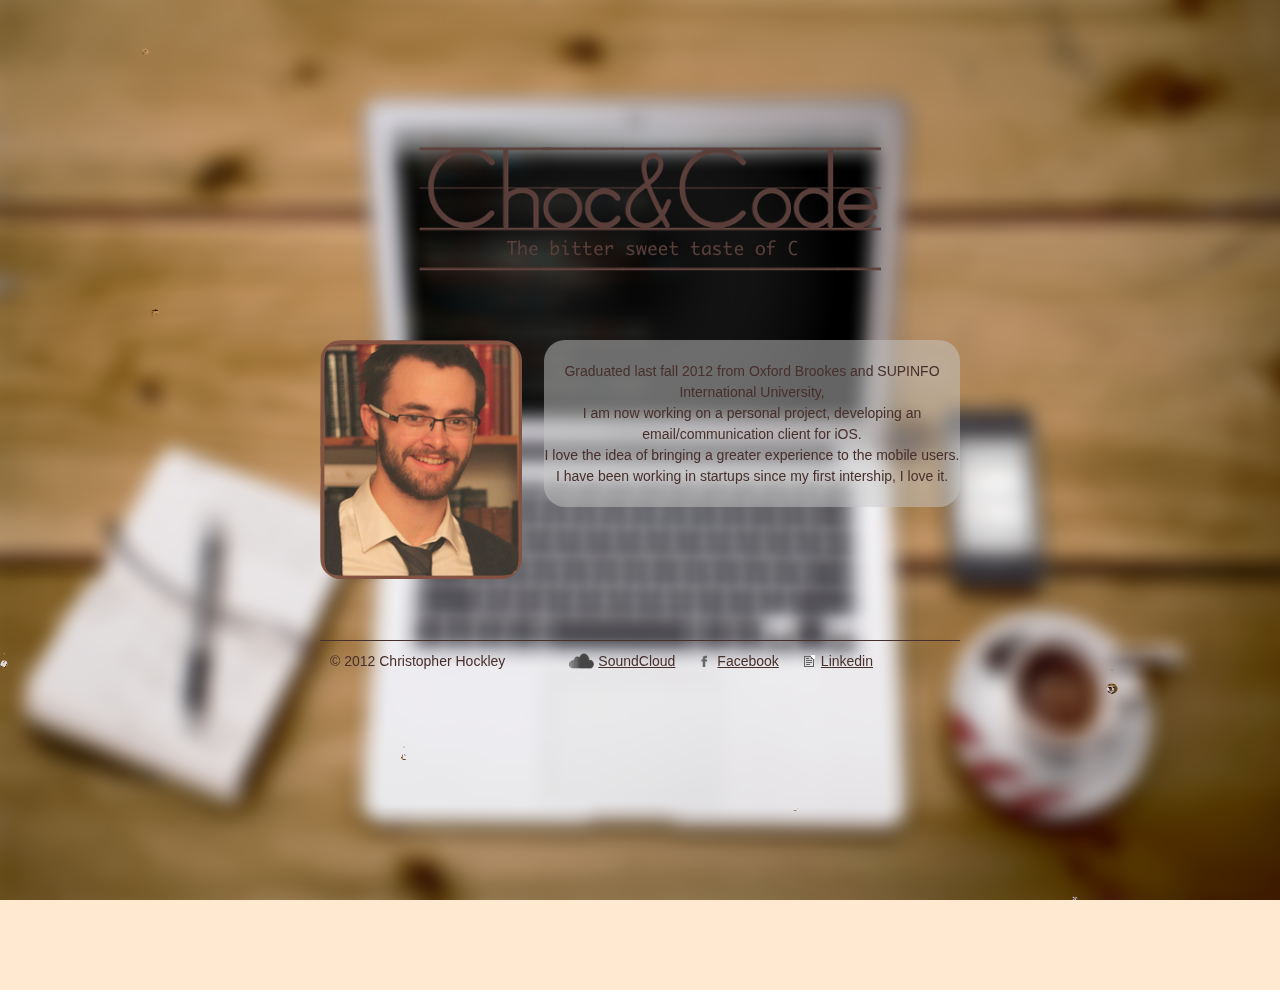
<file: Chris/index.html>
<!DOCTYPE html>
<!--[if lt IE 7 ]><html class="ie ie6" lang="en"> <![endif]-->
<!--[if IE 7 ]><html class="ie ie7" lang="en"> <![endif]-->
<!--[if IE 8 ]><html class="ie ie8" lang="en"> <![endif]-->
<!--[if (gte IE 9)|!(IE)]><!--><html lang="en"> <!--<![endif]-->
<head>

	<!-- Basic Page Needs
	================================================== -->
	<meta charset="utf-8">
	<title>Christopher Hockley</title>
	<meta name="description" content="Portfolio and Blog">
	<meta name="author" content="Christopher Hockley">

	<!-- Mobile Specific Metas
	================================================== -->
	<meta name="viewport" content="width=device-width, initial-scale=1, maximum-scale=1">

	<!-- CSS
	================================================== -->
	<link rel="stylesheet" href="stylesheets/base.css">
-	<link rel="stylesheet" href="stylesheets/skeleton.css">
-	<link rel="stylesheet" href="stylesheets/layout.css">

	<style media="screen" type="text/css">
				img { display: none; }
				body { overflow: hidden; }
				#canvas { position: absolute; top: 0px; left: 0px; }
				#sound { position: absolute; width: 30%; height: 30%; overflow-y: auto; margin-left: 35%; -moz-border-radius: 15px; border-radius: 15px; background-color: #C4C4C4; opacity: 0.3; margin-top: 5%; }
				.video { position: absolute; width: 90%; height: 80%; margin-left: 5%; margin-top: 5%; }
			</style>
			<script>
			  (function(i,s,o,g,r,a,m){i['GoogleAnalyticsObject']=r;i[r]=i[r]||function(){
			  (i[r].q=i[r].q||[]).push(arguments)},i[r].l=1*new Date();a=s.createElement(o),
			  m=s.getElementsByTagName(o)[0];a.async=1;a.src=g;m.parentNode.insertBefore(a,m)
			  })(window,document,'script','//www.google-analytics.com/analytics.js','ga');
			
			  ga('create', 'UA-44638072-1', 'drchrispoper.github.io');
			  ga('send', 'pageview');
			
			</script>
			<script src="./rainyday.js" type="text/javascript"></script>
			<script type="text/javascript">
				function getURLParameter(name) {
					return decodeURIComponent((new RegExp('[?|&]' + name + '=' + '([^&;]+?)(&|#|;|$)').exec(location.search)||[,""])[1].replace(/\+/g, '%20'))||null;
				}
	
	 			function demo() {
					var image = document.getElementById('background');
					image.onload = function() {
						var engine = new RainyDay('canvas','background', window.innerWidth, window.innerHeight, 1, getURLParameter("blur") || 20);
	
						var preset = 1;
						if (preset == 1) {
							engine.gravity = engine.GRAVITY_NON_LINEAR;
							engine.trail = engine.TRAIL_DROPS;
							engine.rain([ engine.preset(3, 3, 0.88), engine.preset(5, 5, 0.9), engine.preset(6, 2, 1) ], 100);
						} else if (preset == 2) {
							engine.gravity = engine.GRAVITY_NON_LINEAR;
	 						engine.trail = engine.TRAIL_DROPS;
	 						engine.VARIABLE_GRAVITY_ANGLE = Math.PI / 8;
							engine.rain([ engine.preset(0, 2, 0.5), engine.preset(4, 4, 1) ], 50);
						} else if (preset == 3) {
							engine.gravity = engine.GRAVITY_NON_LINEAR;
	 						engine.trail = engine.TRAIL_SMUDGE;
							engine.rain([ engine.preset(0, 2, 0.5), engine.preset(4, 4, 1) ], 50);
						}
					};
					image.crossOrigin = "anonymous";
					image.src="./images/display.jpg";
	
					var youtube = "jU88COnFmAw";
					if (youtube) {
						var div = document.getElementById("sound");
						var player = document.createElement('iframe');
						player.frameborder = "0";
			
							player.height = "1";
							player.width = "1";
						
						player.src = "https://w.soundcloud.com/player/?url=http%3A%2F%2Fapi.soundcloud.com%2Ftracks%2F94088154&amp;color=ff6600&amp;auto_play=true&amp;show_artwork=false"
						//player.src = "https://youtube.com/embed/" + youtube + "?autoplay=1&controls=0&showinfo=0&autohide=1&loop=1";
						div.appendChild(player);
					}
	 			}
			</script>
		</head>
		<body onload="demo();">
			<div id="sound" style="z-index: -1;"></div>
			<img id="background" src="" />
			<div id="cholder">
				<canvas id="canvas">
								</canvas>
			</div>
			<div class="container">
			
			
							<header id="header" class="sixteen columns">	
								<!-- Branding (logo) -->
								<div id="branding" class="sixteen columns alpha">
									<h1><a href="index.html" title="Portfolio and Blog of Christopher Hockley">Christopher Hockley Dev</a></h1>
								</div>
							</header>
			
							<div class="four columns" id="info">
			<img class="aboutme" src="images/meA.png" alt="Christopher Hockley">
			</div>
				<div class="twelve columns">
			<p></br>Graduated last fall 2012 from Oxford Brookes and SUPINFO International University,</br>
			I am now working on a personal project, developing an email/communication client for iOS.</br>
			I love the idea of bringing a greater experience to the mobile users.</br>
			I have been working in startups since my first intership, I love it.</p>
			</div>			
			
						<div id="footer" class="sixteen columns">
							<ul class="six columns alpha">
								<li>
									© 2012 Christopher Hockley
								</li> 
							</ul>
			
							<ul id="footer_links" class="ten columns omega">
								<li id="resume"><a href="http://fr.linkedin.com/in/christopherhockley/" target="_blank">Linkedin</a></li>
								<li id="facebook"><a href="http://facebook.com/chrispoper/" target="_blank">Facebook</a></li>
								<li id="twitter"><a href="https://soundcloud.com/chrispoper" target="_blank">SoundCloud</a></li>
							</ul>
						</div>
			
				</div><!-- container -->

		</body>
</html>
</file>
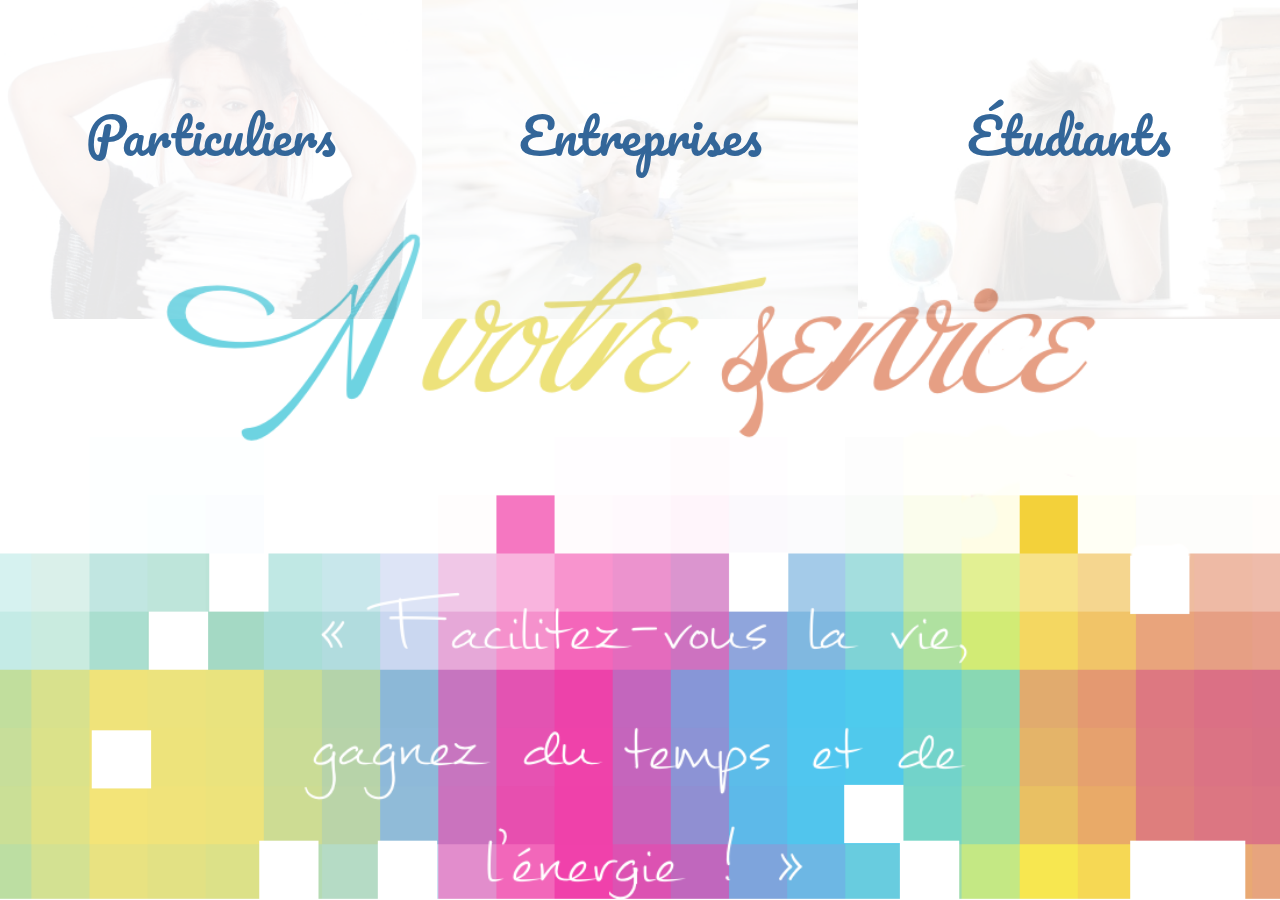
<file: Chris/avs/index.html>
<!DOCTYPE html PUBLIC "-//W3C//DTD XHTML 1.0 Transitional//EN" "http://www.w3.org/TR/xhtml1/DTD/xhtml1-transitional.dtd">
<!-- saved from url=(0027)http://localhost/wordpress/ -->
<html xmlns="http://www.w3.org/1999/xhtml" lang="en-US" class="js"><head profile="http://gmpg.org/xfn/11"><meta http-equiv="Content-Type" content="text/html; charset=UTF-8">

<title>A votre service! | Just another WordPress site</title>

<link rel="stylesheet" type="text/css" href="screen.css" media="screen" />
    <link href="https://fonts.googleapis.com/css?family=Pacifico" rel="stylesheet" type="text/css">

<script type="text/javascript">
   document.documentElement.className = 'js';
</script><style type="text/css"></style>


<link rel="stylesheet" id="et_page_templates-css" href="./page_templates.css" type="text/css" media="screen">
<script type="text/javascript" src="./js/jquery.js"></script>
<script type="text/javascript" src="./js/jquery-migrate.min.js"></script>

<style type="text/css">cufon{text-indent:0!important;}@media screen,projection{cufon{display:inline!important;display:inline-block!important;position:relative!important;vertical-align:middle!important;font-size:1px!important;line-height:1px!important;}cufon cufontext{display:-moz-inline-box!important;display:inline-block!important;width:0!important;height:0!important;overflow:hidden!important;text-indent:-10000in!important;}cufon canvas{position:relative!important;}}@media print{cufon{padding:0!important;}cufon canvas{display:none!important;}}</style></head>

<body class="home blog clearfix et_cufon_deactivated chrome et_includes_sidebar" style="">

   <div id="main-leftarea">
      <div class="topbg"></div>  
      <div class="colmask threecol">
             <div class="colmid">
                <div class="colleft">
                   <div class="col1">
                     <!-- Column 1 start -->
                     <div class="backg">
                     <a href="entreprise.html" target="_blank" style="">Entreprises</a>
                     </div>
                     <!-- Column 1 end -->
                   </div>
                   <div class="col2">
                      <!-- Column 2 start -->
                      <div class="backg">
                      <a href="particulier.html" target="_blank">Particuliers</a>
                      <!-- Column 2 end -->
                      </div>
                   </div>
                   <div class="col3">
                      <!-- Column 3 start -->
                      <div class="backg">
                      <a href="etudiant.html" target="_blank">Étudiants</a>
                      </div>
                      <!-- Column 3 end -->
                   </div>
                </div>
             </div>
          </div>
   </div> <!-- #main-leftarea -->
	<script type="text/javascript">
/* <![CDATA[ */
var et_ptemplates_strings = {"captcha":"Captcha","fill":"Fill","field":"field","invalid":"Invalid email"};
/* ]]> */
</script>
<script type="text/javascript" src="./js/et-ptemplates-frontend.js"></script>

</body></html>
</file>
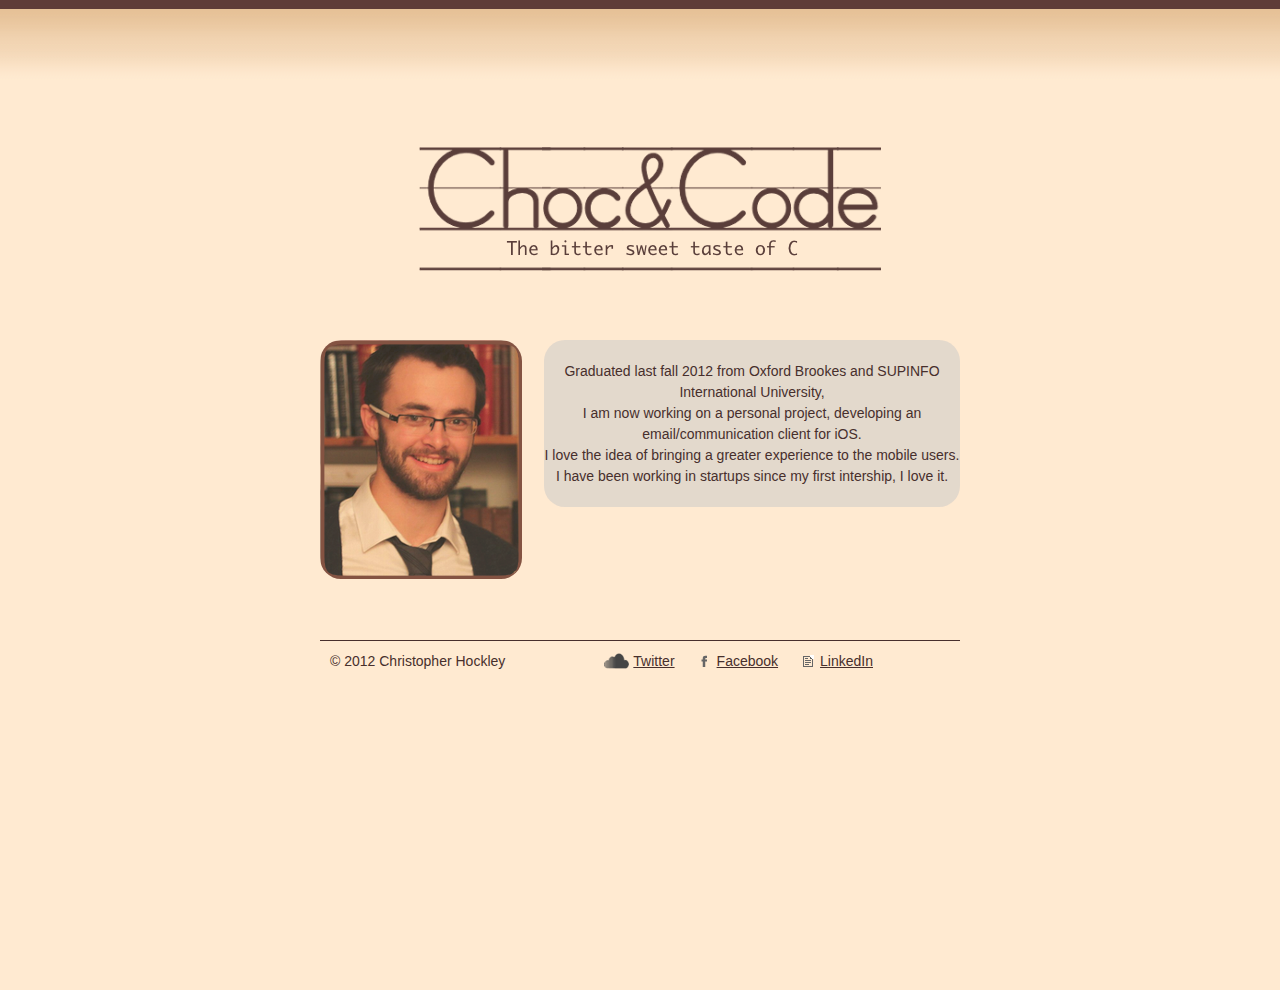
<file: about.html>
<!DOCTYPE html>
<!--[if lt IE 7 ]><html class="ie ie6" lang="en"> <![endif]-->
<!--[if IE 7 ]><html class="ie ie7" lang="en"> <![endif]-->
<!--[if IE 8 ]><html class="ie ie8" lang="en"> <![endif]-->
<!--[if (gte IE 9)|!(IE)]><!--><html lang="en"> <!--<![endif]-->
<head>

	<!-- Basic Page Needs
	================================================== -->
	<meta charset="utf-8">
	<title>Christopher Hockley</title>
	<meta name="description" content="Portfolio and Blog">
	<meta name="author" content="Christopher Hockley">

	<!-- Mobile Specific Metas
	================================================== -->
	<meta name="viewport" content="width=device-width, initial-scale=1, maximum-scale=1">

	<!-- CSS
	================================================== -->
	<link rel="stylesheet" href="stylesheets/base.css">
	<link rel="stylesheet" href="stylesheets/skeleton.css">
	<link rel="stylesheet" href="stylesheets/layout.css">

	<!--[if lt IE 9]>
		<script src="http://html5shim.googlecode.com/svn/trunk/html5.js"></script>
		<![endif]-->

	<!-- Favicons
	================================================== -->
	<link rel="shortcut icon" href="images/favicon.ico">
	<link rel="apple-touch-icon" href="images/apple-touch-icon.png">
	<link rel="apple-touch-icon" sizes="72x72" href="images/apple-touch-icon-72x72.png">
	<link rel="apple-touch-icon" sizes="114x114" href="images/apple-touch-icon-114x114.png">

</head>
<body>



	<!-- Primary Page Layout
	================================================== -->

	<div class="container">

		
				<header id="header" class="sixteen columns">	
					<!-- Branding (logo) -->
					<div id="branding" class="sixteen columns alpha">
						<h1><a href="index.html" title="Portfolio and Blog of Christopher Hockley">Christopher Hockley Dev</a></h1>
					</div>
				</header>

				<div class="four columns" id="info">
<img class="aboutme" src="images/meA.png" alt="Christopher Hockley">
</div>
	<div class="twelve columns">
<p></br>Graduated last fall 2012 from Oxford Brookes and SUPINFO International University,</br>
I am now working on a personal project, developing an email/communication client for iOS.</br>
I love the idea of bringing a greater experience to the mobile users.</br>
I have been working in startups since my first intership, I love it.</p>
</div>			

			<div id="footer" class="sixteen columns">
				<ul class="six columns alpha">
					<li>
						© 2012 Christopher Hockley
					</li> 
				</ul>
			
				<ul id="footer_links" class="ten columns omega">
					<li id="resume"><a href="http://fr.linkedin.com/in/christopherhockley/" target="_blank">LinkedIn</a></li>
					<li id="facebook"><a href="http://facebook.com/chrispoper/" target="_blank">Facebook</a></li>
					<li id="twitter"><a href="http://twitter.com/chrispoper/" target="_blank">Twitter</a></li>
				</ul>
			</div>

	</div><!-- container -->







<!-- End Document
	================================================== -->
</body>
</html>
</file>
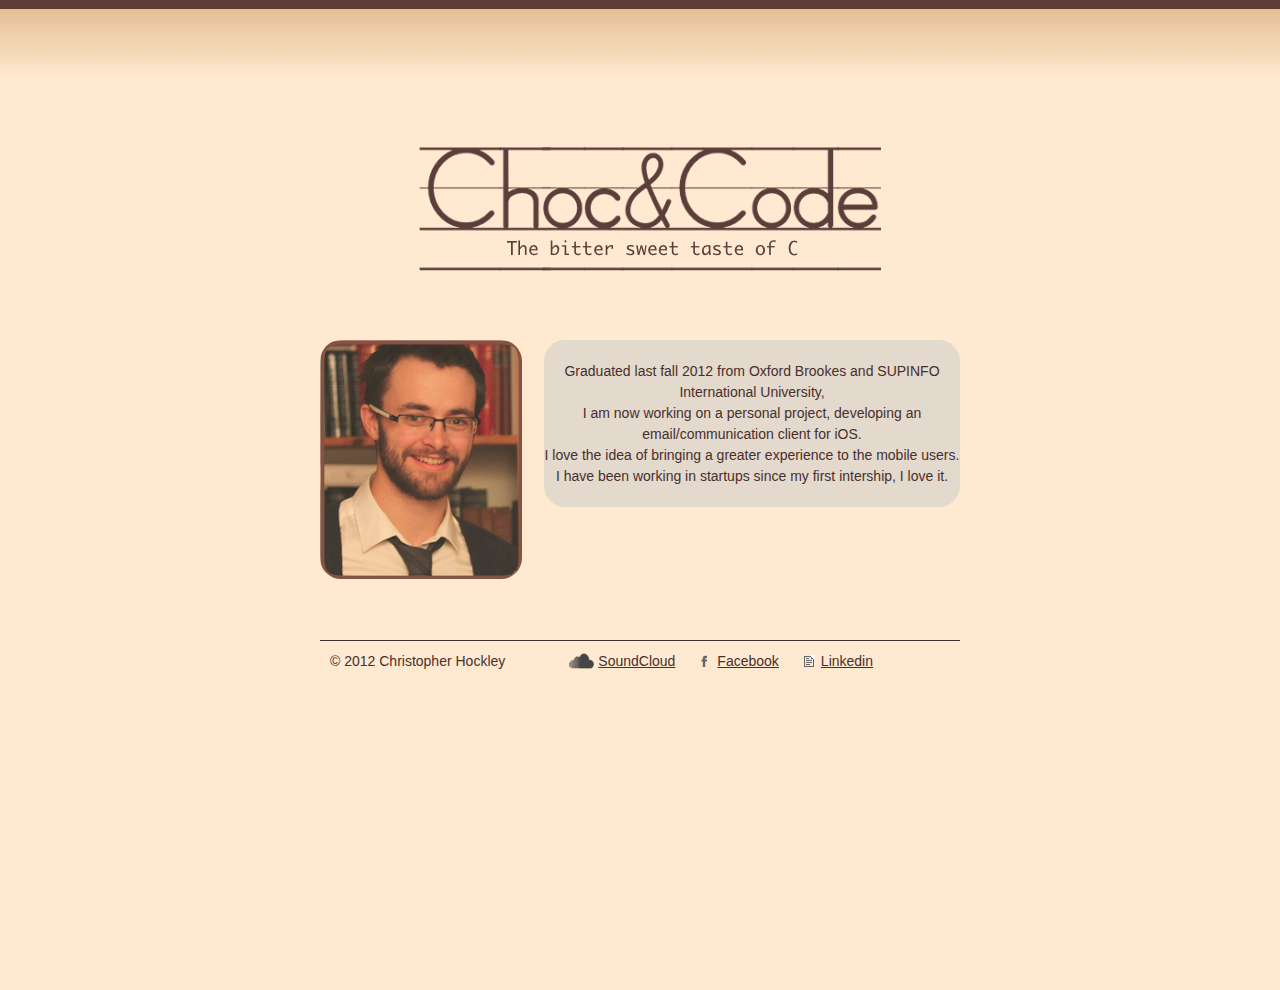
<file: Chris/about.html>
<!DOCTYPE html>
<!--[if lt IE 7 ]><html class="ie ie6" lang="en"> <![endif]-->
<!--[if IE 7 ]><html class="ie ie7" lang="en"> <![endif]-->
<!--[if IE 8 ]><html class="ie ie8" lang="en"> <![endif]-->
<!--[if (gte IE 9)|!(IE)]><!--><html lang="en"> <!--<![endif]-->
<head>

	<!-- Basic Page Needs
	================================================== -->
	<meta charset="utf-8">
	<title>Christopher Hockley</title>
	<meta name="description" content="Portfolio and Blog">
	<meta name="author" content="Christopher Hockley">

	<!-- Mobile Specific Metas
	================================================== -->
	<meta name="viewport" content="width=device-width, initial-scale=1, maximum-scale=1">

	<!-- CSS
	================================================== -->
	<link rel="stylesheet" href="stylesheets/base.css">
	<link rel="stylesheet" href="stylesheets/skeleton.css">
	<link rel="stylesheet" href="stylesheets/layout.css">

	<!--[if lt IE 9]>
		<script src="http://html5shim.googlecode.com/svn/trunk/html5.js"></script>
		<![endif]-->

	<!-- Favicons
	================================================== -->
	<link rel="shortcut icon" href="images/favicon.ico">
	<link rel="apple-touch-icon" href="images/apple-touch-icon.png">
	<link rel="apple-touch-icon" sizes="72x72" href="images/apple-touch-icon-72x72.png">
	<link rel="apple-touch-icon" sizes="114x114" href="images/apple-touch-icon-114x114.png">

</head>
<body>



	<!-- Primary Page Layout
	================================================== -->

	<div class="container">

		
				<header id="header" class="sixteen columns">	
					<!-- Branding (logo) -->
					<div id="branding" class="sixteen columns alpha">
						<h1><a href="index.html" title="Portfolio and Blog of Christopher Hockley">Christopher Hockley Dev</a></h1>
					</div>
				</header>

				<div class="four columns" id="info">
<img class="aboutme" src="images/meA.png" alt="Christopher Hockley">
</div>
	<div class="twelve columns">
<p></br>Graduated last fall 2012 from Oxford Brookes and SUPINFO International University,</br>
I am now working on a personal project, developing an email/communication client for iOS.</br>
I love the idea of bringing a greater experience to the mobile users.</br>
I have been working in startups since my first intership, I love it.</p>
</div>			

			<div id="footer" class="sixteen columns">
				<ul class="six columns alpha">
					<li>
						© 2012 Christopher Hockley
					</li> 
				</ul>
			
				<ul id="footer_links" class="ten columns omega">
					<li id="resume"><a href="http://fr.linkedin.com/in/christopherhockley/" target="_blank">Linkedin</a></li>
					<li id="facebook"><a href="http://facebook.com/chrispoper/" target="_blank">Facebook</a></li>
					<li id="twitter"><a href="https://soundcloud.com/chrispoper" target="_blank">SoundCloud</a></li>
				</ul>
			</div>

	</div><!-- container -->







<!-- End Document
	================================================== -->
</body>
</html>
</file>
<file: Chris/stylesheets/base.css>
/*
* Skeleton V1.2
* Copyright 2011, Dave Gamache
* www.getskeleton.com
* Free to use under the MIT license.
* http://www.opensource.org/licenses/mit-license.php
* 6/20/2012
*/


/* Table of Content
==================================================
	#Reset & Basics
	#Basic Styles
	#Site Styles
	#Typography
	#Links
	#Lists
	#Images
	#Buttons
	#Forms
	#Misc */
html{
	height: 100%;
}

/* #Reset & Basics (Inspired by E. Meyers)
================================================== */
	html, body, div, span, applet, object, iframe, h1, h2, h3, h4, h5, h6, p, blockquote, pre, a, abbr, acronym, address, big, cite, code, del, dfn, em, img, ins, kbd, q, s, samp, small, strike, strong, sub, sup, tt, var, b, u, i, center, dl, dt, dd, ol, ul, li, fieldset, form, label, legend, table, caption, tbody, tfoot, thead, tr, th, td, article, aside, canvas, details, embed, figure, figcaption, footer, header, hgroup, menu, nav, output, ruby, section, summary, time, mark, audio, video {
		margin: 0;
		padding: 0px;
		border: 0;
		font-size: 100%;
		font: inherit;
		vertical-align: baseline; }
	article, aside, details, figcaption, figure, footer, header, hgroup, menu, nav, section {
		display: block; }
	body {
		line-height: 1; }
	ol, ul {
		list-style: none; }
	blockquote, q {
		quotes: none; }
	blockquote:before, blockquote:after,
	q:before, q:after {
		content: '';
		content: none; }
	table {
		border-collapse: collapse;
		border-spacing: 0; }


/* #Basic Styles
================================================== */
	body {
		height: 100%;
		background:url(../images/bg_tile.png)  #FFEAD1 repeat-x top ;
		
		font: 14px/21px "HelveticaNeue", "Helvetica Neue", Helvetica, Arial, sans-serif;
		color: #444;
		-webkit-font-smoothing: antialiased; /* Fix for webkit rendering */
		-webkit-text-size-adjust: 100%;
 }
 	header{
 		padding-bottom: 30px;
 }


/* #Typography
================================================== */
	h1, h2, h3, h4, h5, h6 {
		color: #181818;
		font-family: "Georgia", "Times New Roman", serif;
		font-weight: normal; }
	h1 a, h2 a, h3 a, h4 a, h5 a, h6 a { font-weight: inherit; }
	h1 { font-size: 46px; line-height: 50px; margin-bottom: 14px; }
	h2 { font-size: 35px; line-height: 40px; margin-bottom: 10px; }
	h3 { font-size: 28px; line-height: 34px; margin-bottom: 8px; text-align: center;}
	h4 { font-size: 21px; line-height: 30px; margin-bottom: 4px; }
	h5 { font-size: 17px; line-height: 24px; }
	h6 { font-size: 14px; line-height: 21px; }
	.subheader { color: #777; }

	p { margin: 0 0 20px 0; color: #472f2c;}
	p img { margin: 0; }
	p.lead { font-size: 21px; line-height: 27px; color: #777;  }

	em { font-style: italic; }
	strong { font-weight: bold; color: #333; }
	small { font-size: 80%; }

/*	Blockquotes  */
	blockquote, blockquote p { font-size: 17px; line-height: 24px; color: #777; font-style: italic; }
	blockquote { margin: 0 0 20px; padding: 9px 20px 0 19px; border-left: 1px solid #ddd; }
	blockquote cite { display: block; font-size: 12px; color: #555; }
	blockquote cite:before { content: "\2014 \0020"; }
	blockquote cite a, blockquote cite a:visited, blockquote cite a:visited { color: #555; }

	hr { border: solid #ddd; border-width: 1px 0 0; clear: both; margin: 10px 0 30px; height: 0; }


/* #Links
================================================== */
	a, a:visited { color: #333; text-decoration: underline; outline: 0; text-align:center;}
	a:hover, a:focus { color: #000; }
	p a, p a:visited { line-height: inherit; }


/* #Lists
================================================== */
	ul, ol { margin-bottom: 20px; }
	ul { list-style: none outside; }
	ol { list-style: decimal; }
	ol, ul.square, ul.circle, ul.disc { margin-left: 30px; }
	ul.square { list-style: square outside; }
	ul.circle { list-style: circle outside; }
	ul.disc { list-style: disc outside; }
	ul ul, ul ol,
	ol ol, ol ul { margin: 4px 0 5px 30px; font-size: 90%;  }
	ul ul li, ul ol li,
	ol ol li, ol ul li { margin-bottom: 6px; }
	li { line-height: 18px; margin-bottom: 12px; }
	ul.large li { line-height: 21px; }
	li p { line-height: 21px; }

/* #Images
================================================== */

	img.scale-with-grid {
		max-width: 100%;
		height: auto; }


/* #Buttons
================================================== */

	.button,
	button,
	input[type="submit"],
	input[type="reset"],
	input[type="button"] {
		background: #eee; /* Old browsers */
		background: #eee -moz-linear-gradient(top, rgba(255,255,255,.2) 0%, rgba(0,0,0,.2) 100%); /* FF3.6+ */
		background: #eee -webkit-gradient(linear, left top, left bottom, color-stop(0%,rgba(255,255,255,.2)), color-stop(100%,rgba(0,0,0,.2))); /* Chrome,Safari4+ */
		background: #eee -webkit-linear-gradient(top, rgba(255,255,255,.2) 0%,rgba(0,0,0,.2) 100%); /* Chrome10+,Safari5.1+ */
		background: #eee -o-linear-gradient(top, rgba(255,255,255,.2) 0%,rgba(0,0,0,.2) 100%); /* Opera11.10+ */
		background: #eee -ms-linear-gradient(top, rgba(255,255,255,.2) 0%,rgba(0,0,0,.2) 100%); /* IE10+ */
		background: #eee linear-gradient(top, rgba(255,255,255,.2) 0%,rgba(0,0,0,.2) 100%); /* W3C */
	  border: 1px solid #aaa;
	  border-top: 1px solid #ccc;
	  border-left: 1px solid #ccc;
	  -moz-border-radius: 3px;
	  -webkit-border-radius: 3px;
	  border-radius: 3px;
	  color: #444;
	  display: inline-block;
	  font-size: 11px;
	  font-weight: bold;
	  text-decoration: none;
	  text-shadow: 0 1px rgba(255, 255, 255, .75);
	  cursor: pointer;
	  margin-bottom: 20px;
	  line-height: normal;
	  padding: 8px 10px;
	  font-family: "HelveticaNeue", "Helvetica Neue", Helvetica, Arial, sans-serif; }

	.button:hover,
	button:hover,
	input[type="submit"]:hover,
	input[type="reset"]:hover,
	input[type="button"]:hover {
		color: #222;
		background: #ddd; /* Old browsers */
		background: #ddd -moz-linear-gradient(top, rgba(255,255,255,.3) 0%, rgba(0,0,0,.3) 100%); /* FF3.6+ */
		background: #ddd -webkit-gradient(linear, left top, left bottom, color-stop(0%,rgba(255,255,255,.3)), color-stop(100%,rgba(0,0,0,.3))); /* Chrome,Safari4+ */
		background: #ddd -webkit-linear-gradient(top, rgba(255,255,255,.3) 0%,rgba(0,0,0,.3) 100%); /* Chrome10+,Safari5.1+ */
		background: #ddd -o-linear-gradient(top, rgba(255,255,255,.3) 0%,rgba(0,0,0,.3) 100%); /* Opera11.10+ */
		background: #ddd -ms-linear-gradient(top, rgba(255,255,255,.3) 0%,rgba(0,0,0,.3) 100%); /* IE10+ */
		background: #ddd linear-gradient(top, rgba(255,255,255,.3) 0%,rgba(0,0,0,.3) 100%); /* W3C */
	  border: 1px solid #888;
	  border-top: 1px solid #aaa;
	  border-left: 1px solid #aaa; }

	.button:active,
	button:active,
	input[type="submit"]:active,
	input[type="reset"]:active,
	input[type="button"]:active {
		border: 1px solid #666;
		background: #ccc; /* Old browsers */
		background: #ccc -moz-linear-gradient(top, rgba(255,255,255,.35) 0%, rgba(10,10,10,.4) 100%); /* FF3.6+ */
		background: #ccc -webkit-gradient(linear, left top, left bottom, color-stop(0%,rgba(255,255,255,.35)), color-stop(100%,rgba(10,10,10,.4))); /* Chrome,Safari4+ */
		background: #ccc -webkit-linear-gradient(top, rgba(255,255,255,.35) 0%,rgba(10,10,10,.4) 100%); /* Chrome10+,Safari5.1+ */
		background: #ccc -o-linear-gradient(top, rgba(255,255,255,.35) 0%,rgba(10,10,10,.4) 100%); /* Opera11.10+ */
		background: #ccc -ms-linear-gradient(top, rgba(255,255,255,.35) 0%,rgba(10,10,10,.4) 100%); /* IE10+ */
		background: #ccc linear-gradient(top, rgba(255,255,255,.35) 0%,rgba(10,10,10,.4) 100%); /* W3C */ }

	.button.full-width,
	button.full-width,
	input[type="submit"].full-width,
	input[type="reset"].full-width,
	input[type="button"].full-width {
		width: 100%;
		padding-left: 0 !important;
		padding-right: 0 !important;
		text-align: center; }

	/* Fix for odd Mozilla border & padding issues */
	button::-moz-focus-inner,
	input::-moz-focus-inner {
    border: 0;
    padding: 0;
	}


/* #Forms
================================================== */

	form {
		margin-bottom: 20px; }
	fieldset {
		margin-bottom: 20px; }
	input[type="text"],
	input[type="password"],
	input[type="email"],
	textarea,
	select {
		border: 1px solid #ccc;
		padding: 6px 4px;
		outline: none;
		-moz-border-radius: 2px;
		-webkit-border-radius: 2px;
		border-radius: 2px;
		font: 13px "HelveticaNeue", "Helvetica Neue", Helvetica, Arial, sans-serif;
		color: #777;
		margin: 0;
		width: 210px;
		max-width: 100%;
		display: block;
		margin-bottom: 20px;
		background: #fff; }
	select {
		padding: 0; }
	input[type="text"]:focus,
	input[type="password"]:focus,
	input[type="email"]:focus,
	textarea:focus {
		border: 1px solid #aaa;
 		color: #444;
 		-moz-box-shadow: 0 0 3px rgba(0,0,0,.2);
		-webkit-box-shadow: 0 0 3px rgba(0,0,0,.2);
		box-shadow:  0 0 3px rgba(0,0,0,.2); }
	textarea {
		min-height: 60px; }
	label,
	legend {
		display: block;
		font-weight: bold;
		font-size: 13px;  }
	select {
		width: 220px; }
	input[type="checkbox"] {
		display: inline; }
	label span,
	legend span {
		font-weight: normal;
		font-size: 13px;
		color: #444; }

/* #Misc
================================================== */
	.remove-bottom { margin-bottom: 0 !important; }
	.half-bottom { margin-bottom: 10px !important; }
	.add-bottom { margin-bottom: 20px !important; }

/* #Header
================================================== */
body > header {
	position:				relative;
	padding:				1.5em 0 3em 0 !important; /* Assures .container doesn't reset this padding */
}
#branding h1 {
	display:				block;
	background: 			url(../images/chock_logoBig.png) no-repeat center 0;
	width:					100%;
	height: 				200px;
	text-indent: 			-9999px;
	margin:					20px 0 0 0;
	padding:				0;
}

#branding a{
	display:				block;
	width:					100%;
	height:					100%;
	outline:				none;
}

#branding p {
	text-align:				center; 
	font-family:			Palatino, Georgia, serif;
	letter-spacing: 		-.02em;
}
	#branding p a {color:#414141;}

nav{
	margin-bottom: 20px;
}
nav#primary ul {
	display:				block;
	list-style-type: 		none;
	margin:					0 auto;
	text-align: 			center;
	width:					100%;
	padding:				0;
	-webkit-transition: 	all .25s ease-in;
	-moz-transition:		all .25s ease-in;
	-o-transition:			all .25s ease-in;
	transition: 			all .25s ease-in;

}

nav#primary li {
	border-bottom: 			1px solid #472f2c;
	float:					left;
	display:				block;
	margin:					0 39px 0 39px;
	text-align: 			center;
	width:					25%;
	padding:				0;
}
	nav#primary li:hover,
	nav#primary li.current_page_item {
		border-bottom:			1px solid #414141;
		box-shadow: 		0px -2px 2px -2px #eee;
			-webkit-box-shadow: 	0px -2px 2px -2px #eee;
			-moz-box-shadow: 		0px -2px 2px -2px #eee;
			-o-box-shadow: 			0px -2px 2px -2px #eee;
	}

nav#primary a {
	display:				block;
	height:					100%;
	padding:				1em 0;
	text-decoration: 		none; 
	color:					#472f2c;
	text-transform: 		uppercase;
	letter-spacing: 		1px;
	font-size:				.857em;
	font-family:			"HelveticaNeue", "Helvetica Neue", Helvetica, Arial, sans-serif;

}
	nav#primary a:hover,
	nav#primary .current_page_item a {
		color:#c02702;
	}
	
nav#primary a, nav#primary li {	
	-webkit-transition: 	all .25s ease-in-out; 
	-moz-transition: 		all .25s ease-in-out;
	-o-transition: 			all .25s ease-in-out;
	transition: 			all .25s ease-in-out;
}


nav#secondary ul {
	display: 				block; 
	border-bottom: 			1px solid #414141; 
	border-top: 			1px solid #414141;
	width:					100%;
	height:					100%;
	margin-bottom:			0;
	/* keeps secondary nav on one line */
	overflow: 				hidden;
	white-space: 			nowrap;
	text-overflow:			ellipsis;
}
nav#secondary li {
	background: url("images/nav_secondary_seperator.png") no-repeat scroll right 0 transparent;
	display: inline;
	font-size: 0.857em;
	height: 100%;
	margin: 0 10px 0 0;
	padding: 3px 20px 5px 0;
	vertical-align: text-bottom;
}
nav#secondary li span {
	color:					#414141;
}
nav#secondary a {
	color:					#999; 
}


.thumbnail {
   position: relative;
   }

.thumbnail img {
   vertical-align: bottom;
}

.thumbnail .details {
   text-align: center;
   background-color: #FFEDD9;
   color: #414141;
   opacity: 0;
   position: absolute;
   top: 0;
   left: 0;
   -webkit-transition: 0.25s ease-in;
   -moz-transition: 0.25s ease-in;
   -o-transition: 0.25s ease-in;
   transition: 0.25s ease-in;
   min-height: 40%;
   width: 100%;
}

.no-opacity .thumbnail .details {
   text-align: center;
   background: none;
   min-height: 40%;
   width: 100%;
   top: -9999px;
}

.thumbnail:hover .details {
   margin-top: 0;
   opacity: .5;
}
#a:hover + #b:before {
	position: absolute;
    content: '';
	background: url(../images/cocoaC.png) no-repeat 0 center;
	width: 100%;
	height: 100%;
}

.thumbnail .details h3, .h3 { 
   font-family: atrament-web-1, atrament-web-2, "HelveticaNeue", "Helvetica Neue", Helvetica, Arial, sans-serif;
   font-weight: 300; 
   color: #414141; 
   font-size: 28px; 
   line-height: 30px;
   letter-spacing: 1px; 
   margin: 0 auto;
   text-transform: uppercase; 
   text-align: center; 
   padding: 27px 0 5px; 
   border: none; 
}


.thumbnail .details p { 
   font-size: 18px; 
   text-align: center;
}

iframe{
	padding-top: 10px;
}

/* ===========================================
			Footer
==============================================*/

#footer {
	height: 4em;
	margin-top: 40px;
	border-top:1px solid #472f2c;
	color:#472f2c;
}
#footer ul {padding-top:.75em;}
/* a little work around to not offset the text on hover */
#footer a {padding:1px; color:#472f2c;}
#footer a:hover { color:#fff;}
/* end our workaround */
#facebook,  #resume {
	float:right;
	padding-left: 20px;
	margin-left:20px;
	
}
#twitter{
	float:right;
	padding-left: 28px;
	margin-left:28px;
}
#facebook {background: url(../images/footer_facebook.png) no-repeat 0 center;}
#twitter {background: url(../images/footer_twitter.png) no-repeat 0 center;}
#resume {background: url(../images/footer_resume.png) no-repeat 0 center;}


.aboutme{
display: block;
    border-radius: 21px;
}

#info{
	height: 260px;
}
</file>
<file: Chris/stylesheets/skeleton.css>
/*
* Skeleton V1.2
* Copyright 2011, Dave Gamache
* www.getskeleton.com
* Free to use under the MIT license.
* http://www.opensource.org/licenses/mit-license.php
* 6/20/2012
*/


/* Table of Contents
==================================================
    #Base 960 Grid
    #Tablet (Portrait)
    #Mobile (Portrait)
    #Mobile (Landscape)
    #Clearing */



/* #Base 960 Grid
================================================== */

    .container                                  { position: absolute;top:10%;left:25%; width: 50%; margin: 0 auto; padding: 0px; height: 100%; min-height: 100%; margin: 0 auto -4em;}
    .container .column,
    .container .columns                         { float: left; display: inline; margin-left: 0px; margin-right: 0px; }
    .row                                        { margin-bottom: 20px; }



    /* Nested Column Classes */
    .column.alpha, .columns.alpha               { margin-left: 10px; }
    .column.omega, .columns.omega               { margin-right: 0; }

    /* Base Grid */
    .container .one.column,
    .container .one.columns                     { width: 40px;  }
    .container .two.columns                     { width: 100px; }
    .container .three.columns                   { width: 160px; }
    .container .four.columns                    { width: 25%; }
    .container .five.columns                    { width: 280px; }
    .container .six.columns                     { width: 30%; }
    .container .seven.columns                   { width: 400px; }
    .container .eight.columns                   { width: 460px; }
    .container .nine.columns                    { width: 520px; }
    .container .ten.columns                     { width: 55%; }
    .container .eleven.columns                  { width: 640px; }
    .container .twelve.columns                  { width: 65%;border-radius: 21px;background-color: rgba(200,200,200,0.5);text-align:center; float:right;}
    .container .thirteen.columns                { width: 760px; }
    .container .fourteen.columns                { width: 820px; }
    .container .fifteen.columns                 { width: 880px; }
    .container .sixteen.columns                 { width: 100%; }

    .container .one-third.column                { width: 300px; }
    .container .two-thirds.column               { width: 620px; }

    /* Offsets */
    .container .offset-by-one                   { padding-left: 60px;  }
    .container .offset-by-two                   { padding-left: 120px; }
    .container .offset-by-three                 { padding-left: 180px; }
    .container .offset-by-four                  { padding-left: 240px; }
    .container .offset-by-five                  { padding-left: 300px; }
    .container .offset-by-six                   { padding-left: 360px; }
    .container .offset-by-seven                 { padding-left: 420px; }
    .container .offset-by-eight                 { padding-left: 480px; }
    .container .offset-by-nine                  { padding-left: 540px; }
    .container .offset-by-ten                   { padding-left: 600px; }
    .container .offset-by-eleven                { padding-left: 660px; }
    .container .offset-by-twelve                { padding-left: 720px; }
    .container .offset-by-thirteen              { padding-left: 780px; }
    .container .offset-by-fourteen              { padding-left: 840px; }
    .container .offset-by-fifteen               { padding-left: 900px; }



/* #Tablet (Portrait)
================================================== */

    /* Note: Design for a width of 768px */

    @media only screen and (min-width: 768px) and (max-width: 959px) {
        .container                                  { width: 768px; }
        .container .column,
        .container .columns                         { margin-left: 10px; margin-right: 10px;  }
        .column.alpha, .columns.alpha               { margin-left: 0; margin-right: 10px; }
        .column.omega, .columns.omega               { margin-right: 0; margin-left: 10px; }
        .alpha.omega                                { margin-left: 0; margin-right: 0; }

        .container .one.column,
        .container .one.columns                     { width: 28px; }
        .container .two.columns                     { width: 76px; }
        .container .three.columns                   { width: 124px; }
        .container .four.columns                    { width: 172px; }
        .container .five.columns                    { width: 220px; }
        .container .six.columns                     { width: 268px; }
        .container .seven.columns                   { width: 316px; }
        .container .eight.columns                   { width: 364px; }
        .container .nine.columns                    { width: 412px; }
        .container .ten.columns                     { width: 460px; }
        .container .eleven.columns                  { width: 508px; }
        .container .twelve.columns                  { width: 556px; }
        .container .thirteen.columns                { width: 604px; }
        .container .fourteen.columns                { width: 652px; }
        .container .fifteen.columns                 { width: 700px; }
        .container .sixteen.columns                 { width: 748px; }

        .container .one-third.column                { width: 236px; }
        .container .two-thirds.column               { width: 492px; }

        /* Offsets */
        .container .offset-by-one                   { padding-left: 48px; }
        .container .offset-by-two                   { padding-left: 96px; }
        .container .offset-by-three                 { padding-left: 144px; }
        .container .offset-by-four                  { padding-left: 192px; }
        .container .offset-by-five                  { padding-left: 240px; }
        .container .offset-by-six                   { padding-left: 288px; }
        .container .offset-by-seven                 { padding-left: 336px; }
        .container .offset-by-eight                 { padding-left: 384px; }
        .container .offset-by-nine                  { padding-left: 432px; }
        .container .offset-by-ten                   { padding-left: 480px; }
        .container .offset-by-eleven                { padding-left: 528px; }
        .container .offset-by-twelve                { padding-left: 576px; }
        .container .offset-by-thirteen              { padding-left: 624px; }
        .container .offset-by-fourteen              { padding-left: 672px; }
        .container .offset-by-fifteen               { padding-left: 720px; }
    }


/*  #Mobile (Portrait)
================================================== */

    /* Note: Design for a width of 320px */

    @media only screen and (max-width: 767px) {
        .container { width: 300px; }
        .container .columns,
        .container .column { margin: 0; }

        .container .one.column,
        .container .one.columns,
        .container .two.columns,
        .container .three.columns,
        .container .four.columns,
        .container .five.columns,
        .container .six.columns,
        .container .seven.columns,
        .container .eight.columns,
        .container .nine.columns,
        .container .ten.columns,
        .container .eleven.columns,
        .container .twelve.columns,
        .container .thirteen.columns,
        .container .fourteen.columns,
        .container .fifteen.columns,
        .container .sixteen.columns,
        .container .one-third.column,
        .container .two-thirds.column  { width: 300px; }

        /* Offsets */
        .container .offset-by-one,
        .container .offset-by-two,
        .container .offset-by-three,
        .container .offset-by-four,
        .container .offset-by-five,
        .container .offset-by-six,
        .container .offset-by-seven,
        .container .offset-by-eight,
        .container .offset-by-nine,
        .container .offset-by-ten,
        .container .offset-by-eleven,
        .container .offset-by-twelve,
        .container .offset-by-thirteen,
        .container .offset-by-fourteen,
        .container .offset-by-fifteen { padding-left: 0; }

    }


/* #Mobile (Landscape)
================================================== */

    /* Note: Design for a width of 480px */

    @media only screen and (min-width: 480px) and (max-width: 767px) {
        .container { width: 420px; }
        .container .columns,
        .container .column { margin: 0; }

        .container .one.column,
        .container .one.columns,
        .container .two.columns,
        .container .three.columns,
        .container .four.columns,
        .container .five.columns,
        .container .six.columns,
        .container .seven.columns,
        .container .eight.columns,
        .container .nine.columns,
        .container .ten.columns,
        .container .eleven.columns,
        .container .twelve.columns,
        .container .thirteen.columns,
        .container .fourteen.columns,
        .container .fifteen.columns,
        .container .sixteen.columns,
        .container .one-third.column,
        .container .two-thirds.column { width: 420px; }
    }


/* #Clearing
================================================== */

    /* Self Clearing Goodness */
    .container:after { content: "\0020"; display: block; height: 0; clear: both; visibility: hidden; }

    /* Use clearfix class on parent to clear nested columns,
    or wrap each row of columns in a <div class="row"> */
    .clearfix:before,
    .clearfix:after,
    .row:before,
    .row:after {
      content: '\0020';
      display: block;
      overflow: hidden;
      visibility: hidden;
      width: 0;
      height: 0; }
    .row:after,
    .clearfix:after {
      clear: both; }
    .row,
    .clearfix {
      zoom: 100%; }

    /* You can also use a <br class="clear" /> to clear columns */
    .clear {
      clear: both;
      display: block;
      overflow: hidden;
      visibility: hidden;
      width: 0;
      height: 0;
    }

    /* #footer
================================================== */
    /* #Base 960 Grid
================================================== */

    .footer                                  { position: relative; width: 960px; margin: 0 auto; padding: 0px; height: 100%}
    .footer .column,
    .footer .columns                         { float: left; display: inline; margin-left: 0px; margin-right: 0px; }

    /* Nested Column Classes */
    .column.alpha, .columns.alpha               { margin-left: 10px; }
    .column.omega, .columns.omega               { margin-right: 0; }

    /* Base Grid */

    .footer .six.columns                     { width: 340px; }
    .footer .ten.columns                     { width: 580px; }



/* #Tablet (Portrait)
================================================== */

    /* Note: Design for a width of 768px */

    @media only screen and (min-width: 768px) and (max-width: 959px) {
        .footer                                  { width: 768px; }
        .footer .column,
        .footer .columns                         { margin-left: 10px; margin-right: 10px;  }
        .column.alpha, .columns.alpha               { margin-left: 0; margin-right: 10px; }
        .column.omega, .columns.omega               { margin-right: 0; margin-left: 10px; }
        .alpha.omega                                { margin-left: 0; margin-right: 0; }

        .container .six.columns                     { width: 268px; }
        .container .ten.columns                     { width: 460px; }
    }


/*  #Mobile (Portrait)
================================================== */

    /* Note: Design for a width of 320px */

    @media only screen and (max-width: 767px) {
        .footer { width: 300px; }
        .footer .columns,
        .footer .column { margin: 0; }
        .footer .six.columns,
        .footer .ten.columns { width: 300px; }

    }


/* #Mobile (Landscape)
================================================== */

    /* Note: Design for a width of 480px */

    @media only screen and (min-width: 480px) and (max-width: 767px) {
        .footer { width: 420px; }
        .footer .columns,
        .footer .column { margin: 0; }

        .footer .six.columns,
        .footer .ten.columns{ width: 420px; }
    }
</file>
<file: Chris/stylesheets/layout.css>
/*
* Skeleton V1.2
* Copyright 2011, Dave Gamache
* www.getskeleton.com
* Free to use under the MIT license.
* http://www.opensource.org/licenses/mit-license.php
* 6/20/2012
*/

/* Table of Content
==================================================
	#Site Styles
	#Page Styles
	#Media Queries
	#Font-Face */

/* #Site Styles
================================================== */

/* #Page Styles
================================================== */

/* #Media Queries
================================================== */

	/* Smaller than standard 960 (devices and browsers) */
	@media only screen and (max-width: 959px) {}

	/* Tablet Portrait size to standard 960 (devices and browsers) */
	@media only screen and (min-width: 768px) and (max-width: 959px) {}

	/* All Mobile Sizes (devices and browser) */
	@media only screen and (max-width: 767px) {}

	/* Mobile Landscape Size to Tablet Portrait (devices and browsers) */
	@media only screen and (min-width: 480px) and (max-width: 767px) {}

	/* Mobile Portrait Size to Mobile Landscape Size (devices and browsers) */
	@media only screen and (max-width: 479px) {}


/* #Font-Face
================================================== */
/* 	This is the proper syntax for an @font-face file
		Just create a "fonts" folder at the root,
		copy your FontName into code below and remove
		comment brackets */

/*	@font-face {
	    font-family: 'FontName';
	    src: url('../fonts/FontName.eot');
	    src: url('../fonts/FontName.eot?iefix') format('eot'),
	         url('../fonts/FontName.woff') format('woff'),
	         url('../fonts/FontName.ttf') format('truetype'),
	         url('../fonts/FontName.svg#webfontZam02nTh') format('svg');
	    font-weight: normal;
	    font-style: normal; }
*/
</file>
<file: Chris/avs/screen.css>
body {
	margin:0;
	padding:0;
	border:0;			/* This removes the border around the viewport in old versions of IE */
	width:100%;
	background:#fff;
	min-width:600px;		/* Minimum width of layout - remove line if not required */
					/* The min-width property does not work in old versions of Internet Explorer */
	font-size:90%;
}
a {
	opacity: 1;
	color:#369;
	text-decoration: none;
	position: absolute;
	top: 10%;
	font-family: Pacifico;
	font-size: 50px;
	width: 100%;
	height: 100%;
	left: 0;
}
a:hover {
	color:#FF4040;
	text-decoration:none;
}
h1, h2, h3 {
	margin:.8em 0 .2em 0;
	padding:0;
}
p {
	margin:.4em 0 .8em 0;
	padding:0;
}
img {
	position: absolute;
	top: 3%;
	height: 30%;
	width: 100%;
	left: 0;
	border-radius: 6px;
	opacity: 0.9;
}
#ads img {
	display:block;
	padding-top:10px;
}

/* Header styles */
#header {
	clear:both;
	float:left;
	width:100%;
}
#header {
	border-bottom:1px solid #000;
}
#header p,
#header h1,
#header h2 {
	padding:.4em 15px 0 15px;
	margin:0;
}
#header ul {
	clear:left;
	float:left;
	width:100%;
	list-style:none;
	margin:10px 0 0 0;
	padding:0;
}
#header ul li {
	display:inline;
	list-style:none;
	margin:0;
	padding:0;
}
#header ul li a {
	display:block;
	float:left;
	margin:0 0 0 1px;
	padding:3px 10px;
	text-align:center;
	background:#eee;
	color:#000;
	text-decoration:none;
	position:relative;
	left:15px;
	line-height:1.3em;
}
#header ul li a:hover {
	background:#369;
	color:#fff;
}
#header ul li a.active,
#header ul li a.active:hover {
	color:#fff;
	background:#000;
	font-weight:bold;
}
#header ul li a span {
	display:block;
}
/* 'widths' sub menu */
#layoutdims {
	clear:both;
	background:#eee;
	border-top:4px solid #000;
	margin:0;
	padding:6px 15px !important;
	text-align:right;
}
/* column container */
.colmask {
	position:absolute;	/* This fixes the IE7 overflow hidden bug */
	clear:both;
	float:left;
	width:100%;			/* width of whole page */
	height: 100%;
	overflow:hidden;		/* This chops off any overhanging divs */
}
/* common column settings */
.colright,
.colmid,
.colleft {
	float:left;
	width:100%;			/* width of page */
	position:relative;
}
.col1,
.col2,
.col3 {
text-align: center;
	float:left;
	position:relative;
	padding:0 0 1em 0;	/* no left and right padding on columns, we just make them narrower instead 
					only padding top and bottom is included here, make it whatever value you need */
	overflow:hidden;
}
/* 3 Column settings */
.threecol {
	background-image: url(images/fond.png) !important;
	background-repeat: no-repeat;
	background-attachment: fixed;
	background-size: auto 100%;
	background-position: center;	/* right column background colour */
}
.threecol .colmid {
	right:33%;			/* width of the right column */
	height: 100%;
}
.threecol .colleft {
	right:33%;			/* width of the middle column */
	height: 100%;
}

.threecol .col1 {
	background: url(images/entrepriseO.png);
	background-repeat: no-repeat;
	background-position:top;
	background-size: 100%;
	width:34%;			/* width of center column content (column width minus padding on either side) */
	left:99%;			/* 100% plus left padding of center column */
	height: 100%;
}
.threecol .col1:hover{
	/*background-color: rgba(255,255,115,0.3);*/
}
.threecol .col2 {
	background: url(images/414376_2O.png);
	background-repeat: no-repeat;
	background-position:top;
	background-size: 100%;
	width:33%;			/* Width of left column content (column width minus padding on either side) */
	left:32%;			/* width of (right column) plus (center column left and right padding) plus (left column left padding) */
	height: 100%;
}
.threecol .col2:hover{


	/*background-color: rgba(57,230,57,0.3);*/
}
.threecol .col3 {
		background: url(images/etudiantO.png);
	background-repeat: no-repeat;
	background-position:top;
	background-size: 100%;
	width:33%;			/* Width of right column content (column width minus padding on either side) */
	left:66%;			/* Please make note of the brackets here:
					(100% - left column width) plus (center column left and right padding) plus (left column left and right padding) plus (right column left padding) */
					height: 100%;
}
.threecol .col3:hover{

	/*background-color: rgba(230,103,175,0.3);*/
}
/* Footer styles */
#footer {
	clear:both;
	float:left;
	width:100%;
	border-top:1px solid #000;
}
#footer p {
	padding:10px;
	margin:0;
}
</file>
<file: Chris/avs/page_templates.css>
.sitemap-col { float: left; margin: 0 2% 10px 0; width: 23%; }
#sitemap .last { margin-right: 0px; }
	.sitemap-col h2 { color: #111; font-size: 20px; font-family: Georgia, serif; border-bottom: 1px solid #e9e9e9; padding-bottom: 10px; margin-bottom: -3px; }
	.sitemap-col a { color: #464646 !important; }
	.sitemap-col a:hover { text-decoration: none; color: #000 !important; }
	.sitemap-col ul { list-style:none outside none; padding-left: 0px; margin-left: 0; }
		.sitemap-col ul li a { background: url(images/sitemap-page.png) no-repeat left center; padding: 4px 0px 4px 19px; display: block; }
	ul#sitemap-authors li a { display: inline-block; }

	ul#sitemap-categories li a { background: url(images/sitemap-category.png) no-repeat left center; }
	ul#sitemap-tags li a { background: url(images/sitemap-tag.png) no-repeat left center; }
	ul#sitemap-authors li a { background: url(images/sitemap-author.png) no-repeat left center; }

.et_pt_blogentry { padding:17px 0px 15px; }
	h2.et_pt_title { font-size:24px; padding-bottom:14px; padding-left:2px; }
		h2.et_pt_title a { color: #111; }
		h2.et_pt_title a:hover { color: #000; text-decoration: none; }
	p.et_pt_blogmeta { border-bottom:1px solid #EBEBEB; border-top:1px solid #EBEBEB; color:#9E9E9E; font-family:Georgia,serif; font-size:12px; font-style:italic; margin-bottom:11px; padding:8px 5px 7px 4px; text-transform:uppercase; }
		p.et_pt_blogmeta a { color:#646464; }
		p.et_pt_blogmeta a:hover { color:#111; text-decoration: none; }
	div.et_pt_thumb { height:191px; margin:0 20px 0 0; padding:8px 0 0 8px; position:relative; width:191px; }
		div.et_pt_thumb span.overlay { background:url("images/blog-image-overlay.png") no-repeat scroll 0 0 transparent; display:block; height:199px; left:0; position:absolute; top:0; width:199px; }
	.et_pt_blogentry a.readmore { background:url("images/blog-readmore.png") no-repeat right bottom; color:#282828; display:block; float:right; font-size:11px; height:27px; line-height:24px; padding-right:13px; text-shadow:1px 1px 1px #FFFFFF; }
		.et_pt_blogentry a.readmore span { background:url("images/blog-readmore.png") no-repeat; display:block; height:27px; padding:0 0 0 13px; }


#et_pt_gallery { padding: 15px 0px 0px 0px; margin-left: -33px; }
	.et_pt_gallery_entry { background:url("images/item-bottom-shadow.png") no-repeat scroll left bottom transparent; float:left; margin:0 0px 32px 33px; padding-bottom:5px; position:relative; width: 213px; height: 142px; }
		.et_pt_item_image { position:relative; top:0; height: 142px; }
			.et_pt_item_image img.portfolio { border:3px solid #E5E5E5; }
			.et_pt_item_image span.overlay { background:url("images/item-overlay.png") no-repeat; height:136px; left:3px; position:absolute; top:3px; width:207px; }
			.et_pt_item_image a.zoom-icon, .et_pt_item_image a.more-icon { display:block; height:61px; position:absolute; text-indent:-9999px; top:41px; width:61px; visibility: hidden; }
			.et_pt_item_image a.zoom-icon { background:url("images/zoom-icon.png") no-repeat; left:31px; }
			.et_pt_item_image a.more-icon { background:url("images/readmore-icon.png") no-repeat; left:128px; }
	#et_pt_gallery .page-nav { clear: both; }

.input { border: 1px solid #d4d2d2 !important; border-radius: 8px  !important; -webkit-border-radius: 8px !important; -moz-border-radius: 8px !important; color: #303030 !important; padding: 7px !important; margin: 0px !important; }
input.input { width: 300px; }
textarea.input { width: 478px; height:130px; }

#et-contact p input, #et-contact p textarea { background: url(images/contact_input.png) repeat-x #f7f7f7 !important; border: 1px solid #cccccc !important; width: 100% !important; color: #111111 !important; padding: 8px !important; }
#et-contact p textarea { width: 95% !important; }
#et-contact p #et_contact_captcha { width: 20px !important; }

#et-contact p .et_contact_error { border: 1px solid red !important; }

#et-contact .et_hidden { display: none; }

#et_contact_left, #et_contact_right { float: left; }
#et_contact_left { width: 70%; }
#et_contact_right { width: 17%; margin-left: 50px; }

#et_contact_submit, #et_contact_reset { border: 0px !important; color: #4c4b4b !important; float: right; font-size: 12px; text-shadow: 1px 1px 1px #fff; text-transform: uppercase; margin-right: 9px; height: 35px; }

#et_contact_submit { background: url(images/contact_submit.png) no-repeat; width: 73px; margin-right: 6px; }
#et_contact_reset { background: url(images/contact_reset.png) no-repeat; width: 61px; }

#et-search { background: url(images/et_search_bg.png) no-repeat; width: 574px; height: 172px; }
	#et-search-inner { padding: 19px 14px 0px 29px; }
		p#et-search-title { background: url(images/et_search_bottom.png) no-repeat bottom left; padding: 0px 0px 10px 10px; margin-left: -8px; margin-bottom: 13px; }
			p#et-search-title span { background: url(images/et_search_icon.png) no-repeat 0px 4px; display: block; padding: 0px 0px 0px 24px; font-size: 18px; color: #fff; text-shadow: 1px 1px 1px #8f8f8f; }
	#et-search-left { float: left; width: 448px; }
	#et-search-right { float: right; width: 82px; text-align: right; margin-top: -1px; }

	#et-searchinput { background: url(images/et-searchinput.png) no-repeat; width: 419px; height: 16px; border: none !important;    padding: 6px 12px 8px; color: #4E4E4E; margin-bottom: 4px; margin-top: 0; }

	p#et_choose_posts, p#et_choose_pages, p#et_choose_date, p#et_choose_cat { float: left; margin-right: 8px; }
	p#et_choose_cat { margin-right: 0px; }

	select#et-month-choice, select#et-cat { width: 161px; margin: 0px; font-size: 11px; color: #464646; }

	p#et_choose_posts, p#et_choose_pages { color: #5c5c5c; font-size: 11px; text-shadow: 1px 1px 1px #ebebeb; }
	p#et_choose_posts input, p#et_choose_pages input { margin-left: 0px; margin-right: 4px; }
	p#et-search-word { padding-bottom: 5px; }

	#et_search_submit { background: url(images/et_search_submit.png) no-repeat; border: medium none !important; color: #4c4b4b; font-size: 12px; padding: 7px 0 9px; text-shadow: 1px 1px 0px #fff; width: 73px; text-transform: uppercase; }

	p#et_choose_date select, p#et_choose_cat select { width: 145px\9; }

#et_pt_portfolio_gallery { padding: 15px 0px 0px 0px; margin-left: -70px; }
	.et_pt_portfolio_row { margin-bottom: 45px; }
		.et_pt_portfolio_item { float: left; margin-left: 70px; width: 272px; }
			.et_pt_portfolio_item h2 { color: #000; padding-bottom: 12px; }
			.et_pt_portfolio_entry { border: 1px solid #dadada; border-bottom: 1px solid #b7b7b7; background: #fff; padding: 5px; -moz-box-shadow: 0px 1px 2px rgba(0, 0, 0, 0.1);-webkit-box-shadow: 0px 1px 2px rgba(0, 0, 0, 0.1); box-shadow: 0px 1px 2px rgba(0, 0, 0, 0.1); margin-bottom: 7px; }
				.et_pt_portfolio_image { position: relative; }
					.et_pt_portfolio_image img { display: block; }
					.et_portfolio_more_icon, .et_portfolio_zoom_icon { display: block; height: 37px; position: absolute; top: 68px; width: 37px; text-indent: -9999px; display: none; }
					.et_portrait_layout .et_portfolio_more_icon, .et_portrait_layout .et_portfolio_zoom_icon { top: 142px; }
					.et_portfolio_more_icon { background: url(images/portfolio-more-icon.png) no-repeat; left: 94px; }
					.et_portfolio_zoom_icon { background: url(images/portfolio-zoom-icon.png) no-repeat; left: 134px; }
					.et_video .et_portfolio_zoom_icon { background: url(images/portfolio-video-icon.png) no-repeat; }
					.et_pt_portfolio_overlay { width: 100%; height: 100%; background: url(images/gallery-overlay.png) no-repeat; display: block; position: absolute; top: 0px; left: 0px; }
	#et_pt_portfolio_gallery .page-nav { margin-left: 70px; padding-bottom: 10px; }

.et_portfolio_small { margin-left: -45px !important; }
	.et_portfolio_small .et_pt_portfolio_item { margin-left: 45px; width: 152px; }
	.et_portfolio_small .et_portfolio_more_icon, .et_portfolio_small .et_portfolio_zoom_icon { top: 30px; }
		.et_portfolio_small .et_portrait_layout .et_portfolio_more_icon, .et_portfolio_small .et_portrait_layout .et_portfolio_zoom_icon { top: 67px; }
	.et_portfolio_small .et_portfolio_more_icon { left: 38px; }
	.et_portfolio_small .et_portfolio_zoom_icon { left: 77px; }

.et_portfolio_large { margin-left: -76px !important; }
	.et_portfolio_large .et_pt_portfolio_item { margin-left: 76px; width: 442px; }
	.et_portfolio_large .et_portfolio_more_icon, .et_portfolio_large .et_portfolio_zoom_icon { top: 124px; }
		.et_portfolio_large .et_portrait_layout .et_portfolio_more_icon, .et_portfolio_large .et_portrait_layout .et_portfolio_zoom_icon { top: 392px; }
	.et_portfolio_large .et_portfolio_more_icon { left: 178px; }
	.et_portfolio_large .et_portfolio_zoom_icon { left: 219px; }

#fancybox-title-float-main { text-shadow: none !important; }

.et_contact_form_label { display: none; }
</file>
<file: stylesheets/base.css>
/*
* Skeleton V1.2
* Copyright 2011, Dave Gamache
* www.getskeleton.com
* Free to use under the MIT license.
* http://www.opensource.org/licenses/mit-license.php
* 6/20/2012
*/


/* Table of Content
==================================================
	#Reset & Basics
	#Basic Styles
	#Site Styles
	#Typography
	#Links
	#Lists
	#Images
	#Buttons
	#Forms
	#Misc */
html{
	height: 100%;
}

/* #Reset & Basics (Inspired by E. Meyers)
================================================== */
	html, body, div, span, applet, object, iframe, h1, h2, h3, h4, h5, h6, p, blockquote, pre, a, abbr, acronym, address, big, cite, code, del, dfn, em, img, ins, kbd, q, s, samp, small, strike, strong, sub, sup, tt, var, b, u, i, center, dl, dt, dd, ol, ul, li, fieldset, form, label, legend, table, caption, tbody, tfoot, thead, tr, th, td, article, aside, canvas, details, embed, figure, figcaption, footer, header, hgroup, menu, nav, output, ruby, section, summary, time, mark, audio, video {
		margin: 0;
		padding: 0px;
		border: 0;
		font-size: 100%;
		font: inherit;
		vertical-align: baseline; }
	article, aside, details, figcaption, figure, footer, header, hgroup, menu, nav, section {
		display: block; }
	body {
		line-height: 1; }
	ol, ul {
		list-style: none; }
	blockquote, q {
		quotes: none; }
	blockquote:before, blockquote:after,
	q:before, q:after {
		content: '';
		content: none; }
	table {
		border-collapse: collapse;
		border-spacing: 0; }


/* #Basic Styles
================================================== */
	body {
		height: 100%;
		background:url(../images/bg_tile.png)  #FFEAD1 repeat-x top ;
		
		font: 14px/21px "HelveticaNeue", "Helvetica Neue", Helvetica, Arial, sans-serif;
		color: #444;
		-webkit-font-smoothing: antialiased; /* Fix for webkit rendering */
		-webkit-text-size-adjust: 100%;
 }
 	header{
 		padding-bottom: 30px;
 }


/* #Typography
================================================== */
	h1, h2, h3, h4, h5, h6 {
		color: #181818;
		font-family: "Georgia", "Times New Roman", serif;
		font-weight: normal; }
	h1 a, h2 a, h3 a, h4 a, h5 a, h6 a { font-weight: inherit; }
	h1 { font-size: 46px; line-height: 50px; margin-bottom: 14px; }
	h2 { font-size: 35px; line-height: 40px; margin-bottom: 10px; }
	h3 { font-size: 28px; line-height: 34px; margin-bottom: 8px; text-align: center;}
	h4 { font-size: 21px; line-height: 30px; margin-bottom: 4px; }
	h5 { font-size: 17px; line-height: 24px; }
	h6 { font-size: 14px; line-height: 21px; }
	.subheader { color: #777; }

	p { margin: 0 0 20px 0; color: #472f2c;}
	p img { margin: 0; }
	p.lead { font-size: 21px; line-height: 27px; color: #777;  }

	em { font-style: italic; }
	strong { font-weight: bold; color: #333; }
	small { font-size: 80%; }

/*	Blockquotes  */
	blockquote, blockquote p { font-size: 17px; line-height: 24px; color: #777; font-style: italic; }
	blockquote { margin: 0 0 20px; padding: 9px 20px 0 19px; border-left: 1px solid #ddd; }
	blockquote cite { display: block; font-size: 12px; color: #555; }
	blockquote cite:before { content: "\2014 \0020"; }
	blockquote cite a, blockquote cite a:visited, blockquote cite a:visited { color: #555; }

	hr { border: solid #ddd; border-width: 1px 0 0; clear: both; margin: 10px 0 30px; height: 0; }


/* #Links
================================================== */
	a, a:visited { color: #333; text-decoration: underline; outline: 0; text-align:center;}
	a:hover, a:focus { color: #000; }
	p a, p a:visited { line-height: inherit; }


/* #Lists
================================================== */
	ul, ol { margin-bottom: 20px; }
	ul { list-style: none outside; }
	ol { list-style: decimal; }
	ol, ul.square, ul.circle, ul.disc { margin-left: 30px; }
	ul.square { list-style: square outside; }
	ul.circle { list-style: circle outside; }
	ul.disc { list-style: disc outside; }
	ul ul, ul ol,
	ol ol, ol ul { margin: 4px 0 5px 30px; font-size: 90%;  }
	ul ul li, ul ol li,
	ol ol li, ol ul li { margin-bottom: 6px; }
	li { line-height: 18px; margin-bottom: 12px; }
	ul.large li { line-height: 21px; }
	li p { line-height: 21px; }

/* #Images
================================================== */

	img.scale-with-grid {
		max-width: 100%;
		height: auto; }


/* #Buttons
================================================== */

	.button,
	button,
	input[type="submit"],
	input[type="reset"],
	input[type="button"] {
		background: #eee; /* Old browsers */
		background: #eee -moz-linear-gradient(top, rgba(255,255,255,.2) 0%, rgba(0,0,0,.2) 100%); /* FF3.6+ */
		background: #eee -webkit-gradient(linear, left top, left bottom, color-stop(0%,rgba(255,255,255,.2)), color-stop(100%,rgba(0,0,0,.2))); /* Chrome,Safari4+ */
		background: #eee -webkit-linear-gradient(top, rgba(255,255,255,.2) 0%,rgba(0,0,0,.2) 100%); /* Chrome10+,Safari5.1+ */
		background: #eee -o-linear-gradient(top, rgba(255,255,255,.2) 0%,rgba(0,0,0,.2) 100%); /* Opera11.10+ */
		background: #eee -ms-linear-gradient(top, rgba(255,255,255,.2) 0%,rgba(0,0,0,.2) 100%); /* IE10+ */
		background: #eee linear-gradient(top, rgba(255,255,255,.2) 0%,rgba(0,0,0,.2) 100%); /* W3C */
	  border: 1px solid #aaa;
	  border-top: 1px solid #ccc;
	  border-left: 1px solid #ccc;
	  -moz-border-radius: 3px;
	  -webkit-border-radius: 3px;
	  border-radius: 3px;
	  color: #444;
	  display: inline-block;
	  font-size: 11px;
	  font-weight: bold;
	  text-decoration: none;
	  text-shadow: 0 1px rgba(255, 255, 255, .75);
	  cursor: pointer;
	  margin-bottom: 20px;
	  line-height: normal;
	  padding: 8px 10px;
	  font-family: "HelveticaNeue", "Helvetica Neue", Helvetica, Arial, sans-serif; }

	.button:hover,
	button:hover,
	input[type="submit"]:hover,
	input[type="reset"]:hover,
	input[type="button"]:hover {
		color: #222;
		background: #ddd; /* Old browsers */
		background: #ddd -moz-linear-gradient(top, rgba(255,255,255,.3) 0%, rgba(0,0,0,.3) 100%); /* FF3.6+ */
		background: #ddd -webkit-gradient(linear, left top, left bottom, color-stop(0%,rgba(255,255,255,.3)), color-stop(100%,rgba(0,0,0,.3))); /* Chrome,Safari4+ */
		background: #ddd -webkit-linear-gradient(top, rgba(255,255,255,.3) 0%,rgba(0,0,0,.3) 100%); /* Chrome10+,Safari5.1+ */
		background: #ddd -o-linear-gradient(top, rgba(255,255,255,.3) 0%,rgba(0,0,0,.3) 100%); /* Opera11.10+ */
		background: #ddd -ms-linear-gradient(top, rgba(255,255,255,.3) 0%,rgba(0,0,0,.3) 100%); /* IE10+ */
		background: #ddd linear-gradient(top, rgba(255,255,255,.3) 0%,rgba(0,0,0,.3) 100%); /* W3C */
	  border: 1px solid #888;
	  border-top: 1px solid #aaa;
	  border-left: 1px solid #aaa; }

	.button:active,
	button:active,
	input[type="submit"]:active,
	input[type="reset"]:active,
	input[type="button"]:active {
		border: 1px solid #666;
		background: #ccc; /* Old browsers */
		background: #ccc -moz-linear-gradient(top, rgba(255,255,255,.35) 0%, rgba(10,10,10,.4) 100%); /* FF3.6+ */
		background: #ccc -webkit-gradient(linear, left top, left bottom, color-stop(0%,rgba(255,255,255,.35)), color-stop(100%,rgba(10,10,10,.4))); /* Chrome,Safari4+ */
		background: #ccc -webkit-linear-gradient(top, rgba(255,255,255,.35) 0%,rgba(10,10,10,.4) 100%); /* Chrome10+,Safari5.1+ */
		background: #ccc -o-linear-gradient(top, rgba(255,255,255,.35) 0%,rgba(10,10,10,.4) 100%); /* Opera11.10+ */
		background: #ccc -ms-linear-gradient(top, rgba(255,255,255,.35) 0%,rgba(10,10,10,.4) 100%); /* IE10+ */
		background: #ccc linear-gradient(top, rgba(255,255,255,.35) 0%,rgba(10,10,10,.4) 100%); /* W3C */ }

	.button.full-width,
	button.full-width,
	input[type="submit"].full-width,
	input[type="reset"].full-width,
	input[type="button"].full-width {
		width: 100%;
		padding-left: 0 !important;
		padding-right: 0 !important;
		text-align: center; }

	/* Fix for odd Mozilla border & padding issues */
	button::-moz-focus-inner,
	input::-moz-focus-inner {
    border: 0;
    padding: 0;
	}


/* #Forms
================================================== */

	form {
		margin-bottom: 20px; }
	fieldset {
		margin-bottom: 20px; }
	input[type="text"],
	input[type="password"],
	input[type="email"],
	textarea,
	select {
		border: 1px solid #ccc;
		padding: 6px 4px;
		outline: none;
		-moz-border-radius: 2px;
		-webkit-border-radius: 2px;
		border-radius: 2px;
		font: 13px "HelveticaNeue", "Helvetica Neue", Helvetica, Arial, sans-serif;
		color: #777;
		margin: 0;
		width: 210px;
		max-width: 100%;
		display: block;
		margin-bottom: 20px;
		background: #fff; }
	select {
		padding: 0; }
	input[type="text"]:focus,
	input[type="password"]:focus,
	input[type="email"]:focus,
	textarea:focus {
		border: 1px solid #aaa;
 		color: #444;
 		-moz-box-shadow: 0 0 3px rgba(0,0,0,.2);
		-webkit-box-shadow: 0 0 3px rgba(0,0,0,.2);
		box-shadow:  0 0 3px rgba(0,0,0,.2); }
	textarea {
		min-height: 60px; }
	label,
	legend {
		display: block;
		font-weight: bold;
		font-size: 13px;  }
	select {
		width: 220px; }
	input[type="checkbox"] {
		display: inline; }
	label span,
	legend span {
		font-weight: normal;
		font-size: 13px;
		color: #444; }

/* #Misc
================================================== */
	.remove-bottom { margin-bottom: 0 !important; }
	.half-bottom { margin-bottom: 10px !important; }
	.add-bottom { margin-bottom: 20px !important; }

/* #Header
================================================== */
body > header {
	position:				relative;
	padding:				1.5em 0 3em 0 !important; /* Assures .container doesn't reset this padding */
}
#branding h1 {
	display:				block;
	background: 			url(../images/chock_logoBig.png) no-repeat center 0;
	width:					100%;
	height: 				200px;
	text-indent: 			-9999px;
	margin:					20px 0 0 0;
	padding:				0;
}

#branding a{
	display:				block;
	width:					100%;
	height:					100%;
	outline:				none;
}

#branding p {
	text-align:				center; 
	font-family:			Palatino, Georgia, serif;
	letter-spacing: 		-.02em;
}
	#branding p a {color:#414141;}

nav{
	margin-bottom: 20px;
}
nav#primary ul {
	display:				block;
	list-style-type: 		none;
	margin:					0 auto;
	text-align: 			center;
	width:					100%;
	padding:				0;
	-webkit-transition: 	all .25s ease-in;
	-moz-transition:		all .25s ease-in;
	-o-transition:			all .25s ease-in;
	transition: 			all .25s ease-in;

}

nav#primary li {
	border-bottom: 			1px solid #472f2c;
	float:					left;
	display:				block;
	margin:					0 39px 0 39px;
	text-align: 			center;
	width:					25%;
	padding:				0;
}
	nav#primary li:hover,
	nav#primary li.current_page_item {
		border-bottom:			1px solid #414141;
		box-shadow: 		0px -2px 2px -2px #eee;
			-webkit-box-shadow: 	0px -2px 2px -2px #eee;
			-moz-box-shadow: 		0px -2px 2px -2px #eee;
			-o-box-shadow: 			0px -2px 2px -2px #eee;
	}

nav#primary a {
	display:				block;
	height:					100%;
	padding:				1em 0;
	text-decoration: 		none; 
	color:					#472f2c;
	text-transform: 		uppercase;
	letter-spacing: 		1px;
	font-size:				.857em;
	font-family:			"HelveticaNeue", "Helvetica Neue", Helvetica, Arial, sans-serif;

}
	nav#primary a:hover,
	nav#primary .current_page_item a {
		color:#c02702;
	}
	
nav#primary a, nav#primary li {	
	-webkit-transition: 	all .25s ease-in-out; 
	-moz-transition: 		all .25s ease-in-out;
	-o-transition: 			all .25s ease-in-out;
	transition: 			all .25s ease-in-out;
}


nav#secondary ul {
	display: 				block; 
	border-bottom: 			1px solid #414141; 
	border-top: 			1px solid #414141;
	width:					100%;
	height:					100%;
	margin-bottom:			0;
	/* keeps secondary nav on one line */
	overflow: 				hidden;
	white-space: 			nowrap;
	text-overflow:			ellipsis;
}
nav#secondary li {
	background: url("images/nav_secondary_seperator.png") no-repeat scroll right 0 transparent;
	display: inline;
	font-size: 0.857em;
	height: 100%;
	margin: 0 10px 0 0;
	padding: 3px 20px 5px 0;
	vertical-align: text-bottom;
}
nav#secondary li span {
	color:					#414141;
}
nav#secondary a {
	color:					#999; 
}


.thumbnail {
   position: relative;
   }

.thumbnail img {
   vertical-align: bottom;
}

.thumbnail .details {
   text-align: center;
   background-color: #FFEDD9;
   color: #414141;
   opacity: 0;
   position: absolute;
   top: 0;
   left: 0;
   -webkit-transition: 0.25s ease-in;
   -moz-transition: 0.25s ease-in;
   -o-transition: 0.25s ease-in;
   transition: 0.25s ease-in;
   min-height: 40%;
   width: 100%;
}

.no-opacity .thumbnail .details {
   text-align: center;
   background: none;
   min-height: 40%;
   width: 100%;
   top: -9999px;
}

.thumbnail:hover .details {
   margin-top: 0;
   opacity: .5;
}
#a:hover + #b:before {
	position: absolute;
    content: '';
	background: url(../images/cocoaC.png) no-repeat 0 center;
	width: 100%;
	height: 100%;
}

.thumbnail .details h3, .h3 { 
   font-family: atrament-web-1, atrament-web-2, "HelveticaNeue", "Helvetica Neue", Helvetica, Arial, sans-serif;
   font-weight: 300; 
   color: #414141; 
   font-size: 28px; 
   line-height: 30px;
   letter-spacing: 1px; 
   margin: 0 auto;
   text-transform: uppercase; 
   text-align: center; 
   padding: 27px 0 5px; 
   border: none; 
}


.thumbnail .details p { 
   font-size: 18px; 
   text-align: center;
}

iframe{
	padding-top: 10px;
}

/* ===========================================
			Footer
==============================================*/

#footer {
	height: 4em;
	margin-top: 40px;
	border-top:1px solid #472f2c;
	color:#472f2c;
}
#footer ul {padding-top:.75em;}
/* a little work around to not offset the text on hover */
#footer a {padding:1px; color:#472f2c;}
#footer a:hover { color:#fff;}
/* end our workaround */
#facebook,  #resume {
	float:right;
	padding-left: 20px;
	margin-left:20px;
	
}
#twitter{
	float:right;
	padding-left: 28px;
	margin-left:28px;
}
#facebook {background: url(../images/footer_facebook.png) no-repeat 0 center;}
#twitter {background: url(../images/footer_twitter.png) no-repeat 0 center;}
#resume {background: url(../images/footer_resume.png) no-repeat 0 center;}


.aboutme{
display: block;
    border-radius: 21px;
}

#info{
	height: 260px;
}
</file>
<file: stylesheets/skeleton.css>
/*
* Skeleton V1.2
* Copyright 2011, Dave Gamache
* www.getskeleton.com
* Free to use under the MIT license.
* http://www.opensource.org/licenses/mit-license.php
* 6/20/2012
*/


/* Table of Contents
==================================================
    #Base 960 Grid
    #Tablet (Portrait)
    #Mobile (Portrait)
    #Mobile (Landscape)
    #Clearing */



/* #Base 960 Grid
================================================== */

    .container                                  { position: absolute;top:10%;left:25%; width: 50%; margin: 0 auto; padding: 0px; height: 100%; min-height: 100%; margin: 0 auto -4em;}
    .container .column,
    .container .columns                         { float: left; display: inline; margin-left: 0px; margin-right: 0px; }
    .row                                        { margin-bottom: 20px; }



    /* Nested Column Classes */
    .column.alpha, .columns.alpha               { margin-left: 10px; }
    .column.omega, .columns.omega               { margin-right: 0; }

    /* Base Grid */
    .container .one.column,
    .container .one.columns                     { width: 40px;  }
    .container .two.columns                     { width: 100px; }
    .container .three.columns                   { width: 160px; }
    .container .four.columns                    { width: 25%; }
    .container .five.columns                    { width: 280px; }
    .container .six.columns                     { width: 30%; }
    .container .seven.columns                   { width: 400px; }
    .container .eight.columns                   { width: 460px; }
    .container .nine.columns                    { width: 520px; }
    .container .ten.columns                     { width: 55%; }
    .container .eleven.columns                  { width: 640px; }
    .container .twelve.columns                  { width: 65%;border-radius: 21px;background-color: rgba(200,200,200,0.5);text-align:center; float:right;}
    .container .thirteen.columns                { width: 760px; }
    .container .fourteen.columns                { width: 820px; }
    .container .fifteen.columns                 { width: 880px; }
    .container .sixteen.columns                 { width: 100%; }

    .container .one-third.column                { width: 300px; }
    .container .two-thirds.column               { width: 620px; }

    /* Offsets */
    .container .offset-by-one                   { padding-left: 60px;  }
    .container .offset-by-two                   { padding-left: 120px; }
    .container .offset-by-three                 { padding-left: 180px; }
    .container .offset-by-four                  { padding-left: 240px; }
    .container .offset-by-five                  { padding-left: 300px; }
    .container .offset-by-six                   { padding-left: 360px; }
    .container .offset-by-seven                 { padding-left: 420px; }
    .container .offset-by-eight                 { padding-left: 480px; }
    .container .offset-by-nine                  { padding-left: 540px; }
    .container .offset-by-ten                   { padding-left: 600px; }
    .container .offset-by-eleven                { padding-left: 660px; }
    .container .offset-by-twelve                { padding-left: 720px; }
    .container .offset-by-thirteen              { padding-left: 780px; }
    .container .offset-by-fourteen              { padding-left: 840px; }
    .container .offset-by-fifteen               { padding-left: 900px; }



/* #Tablet (Portrait)
================================================== */

    /* Note: Design for a width of 768px */

    @media only screen and (min-width: 768px) and (max-width: 959px) {
        .container                                  { width: 768px; }
        .container .column,
        .container .columns                         { margin-left: 10px; margin-right: 10px;  }
        .column.alpha, .columns.alpha               { margin-left: 0; margin-right: 10px; }
        .column.omega, .columns.omega               { margin-right: 0; margin-left: 10px; }
        .alpha.omega                                { margin-left: 0; margin-right: 0; }

        .container .one.column,
        .container .one.columns                     { width: 28px; }
        .container .two.columns                     { width: 76px; }
        .container .three.columns                   { width: 124px; }
        .container .four.columns                    { width: 172px; }
        .container .five.columns                    { width: 220px; }
        .container .six.columns                     { width: 268px; }
        .container .seven.columns                   { width: 316px; }
        .container .eight.columns                   { width: 364px; }
        .container .nine.columns                    { width: 412px; }
        .container .ten.columns                     { width: 460px; }
        .container .eleven.columns                  { width: 508px; }
        .container .twelve.columns                  { width: 556px; }
        .container .thirteen.columns                { width: 604px; }
        .container .fourteen.columns                { width: 652px; }
        .container .fifteen.columns                 { width: 700px; }
        .container .sixteen.columns                 { width: 748px; }

        .container .one-third.column                { width: 236px; }
        .container .two-thirds.column               { width: 492px; }

        /* Offsets */
        .container .offset-by-one                   { padding-left: 48px; }
        .container .offset-by-two                   { padding-left: 96px; }
        .container .offset-by-three                 { padding-left: 144px; }
        .container .offset-by-four                  { padding-left: 192px; }
        .container .offset-by-five                  { padding-left: 240px; }
        .container .offset-by-six                   { padding-left: 288px; }
        .container .offset-by-seven                 { padding-left: 336px; }
        .container .offset-by-eight                 { padding-left: 384px; }
        .container .offset-by-nine                  { padding-left: 432px; }
        .container .offset-by-ten                   { padding-left: 480px; }
        .container .offset-by-eleven                { padding-left: 528px; }
        .container .offset-by-twelve                { padding-left: 576px; }
        .container .offset-by-thirteen              { padding-left: 624px; }
        .container .offset-by-fourteen              { padding-left: 672px; }
        .container .offset-by-fifteen               { padding-left: 720px; }
    }


/*  #Mobile (Portrait)
================================================== */

    /* Note: Design for a width of 320px */

    @media only screen and (max-width: 767px) {
        .container { width: 300px; }
        .container .columns,
        .container .column { margin: 0; }

        .container .one.column,
        .container .one.columns,
        .container .two.columns,
        .container .three.columns,
        .container .four.columns,
        .container .five.columns,
        .container .six.columns,
        .container .seven.columns,
        .container .eight.columns,
        .container .nine.columns,
        .container .ten.columns,
        .container .eleven.columns,
        .container .twelve.columns,
        .container .thirteen.columns,
        .container .fourteen.columns,
        .container .fifteen.columns,
        .container .sixteen.columns,
        .container .one-third.column,
        .container .two-thirds.column  { width: 300px; }

        /* Offsets */
        .container .offset-by-one,
        .container .offset-by-two,
        .container .offset-by-three,
        .container .offset-by-four,
        .container .offset-by-five,
        .container .offset-by-six,
        .container .offset-by-seven,
        .container .offset-by-eight,
        .container .offset-by-nine,
        .container .offset-by-ten,
        .container .offset-by-eleven,
        .container .offset-by-twelve,
        .container .offset-by-thirteen,
        .container .offset-by-fourteen,
        .container .offset-by-fifteen { padding-left: 0; }

    }


/* #Mobile (Landscape)
================================================== */

    /* Note: Design for a width of 480px */

    @media only screen and (min-width: 480px) and (max-width: 767px) {
        .container { width: 420px; }
        .container .columns,
        .container .column { margin: 0; }

        .container .one.column,
        .container .one.columns,
        .container .two.columns,
        .container .three.columns,
        .container .four.columns,
        .container .five.columns,
        .container .six.columns,
        .container .seven.columns,
        .container .eight.columns,
        .container .nine.columns,
        .container .ten.columns,
        .container .eleven.columns,
        .container .twelve.columns,
        .container .thirteen.columns,
        .container .fourteen.columns,
        .container .fifteen.columns,
        .container .sixteen.columns,
        .container .one-third.column,
        .container .two-thirds.column { width: 420px; }
    }


/* #Clearing
================================================== */

    /* Self Clearing Goodness */
    .container:after { content: "\0020"; display: block; height: 0; clear: both; visibility: hidden; }

    /* Use clearfix class on parent to clear nested columns,
    or wrap each row of columns in a <div class="row"> */
    .clearfix:before,
    .clearfix:after,
    .row:before,
    .row:after {
      content: '\0020';
      display: block;
      overflow: hidden;
      visibility: hidden;
      width: 0;
      height: 0; }
    .row:after,
    .clearfix:after {
      clear: both; }
    .row,
    .clearfix {
      zoom: 100%; }

    /* You can also use a <br class="clear" /> to clear columns */
    .clear {
      clear: both;
      display: block;
      overflow: hidden;
      visibility: hidden;
      width: 0;
      height: 0;
    }

    /* #footer
================================================== */
    /* #Base 960 Grid
================================================== */

    .footer                                  { position: relative; width: 960px; margin: 0 auto; padding: 0px; height: 100%}
    .footer .column,
    .footer .columns                         { float: left; display: inline; margin-left: 0px; margin-right: 0px; }

    /* Nested Column Classes */
    .column.alpha, .columns.alpha               { margin-left: 10px; }
    .column.omega, .columns.omega               { margin-right: 0; }

    /* Base Grid */

    .footer .six.columns                     { width: 340px; }
    .footer .ten.columns                     { width: 580px; }



/* #Tablet (Portrait)
================================================== */

    /* Note: Design for a width of 768px */

    @media only screen and (min-width: 768px) and (max-width: 959px) {
        .footer                                  { width: 768px; }
        .footer .column,
        .footer .columns                         { margin-left: 10px; margin-right: 10px;  }
        .column.alpha, .columns.alpha               { margin-left: 0; margin-right: 10px; }
        .column.omega, .columns.omega               { margin-right: 0; margin-left: 10px; }
        .alpha.omega                                { margin-left: 0; margin-right: 0; }

        .container .six.columns                     { width: 268px; }
        .container .ten.columns                     { width: 460px; }
    }


/*  #Mobile (Portrait)
================================================== */

    /* Note: Design for a width of 320px */

    @media only screen and (max-width: 767px) {
        .footer { width: 300px; }
        .footer .columns,
        .footer .column { margin: 0; }
        .footer .six.columns,
        .footer .ten.columns { width: 300px; }

    }


/* #Mobile (Landscape)
================================================== */

    /* Note: Design for a width of 480px */

    @media only screen and (min-width: 480px) and (max-width: 767px) {
        .footer { width: 420px; }
        .footer .columns,
        .footer .column { margin: 0; }

        .footer .six.columns,
        .footer .ten.columns{ width: 420px; }
    }
</file>
<file: stylesheets/layout.css>
/*
* Skeleton V1.2
* Copyright 2011, Dave Gamache
* www.getskeleton.com
* Free to use under the MIT license.
* http://www.opensource.org/licenses/mit-license.php
* 6/20/2012
*/

/* Table of Content
==================================================
	#Site Styles
	#Page Styles
	#Media Queries
	#Font-Face */

/* #Site Styles
================================================== */

/* #Page Styles
================================================== */

/* #Media Queries
================================================== */

	/* Smaller than standard 960 (devices and browsers) */
	@media only screen and (max-width: 959px) {}

	/* Tablet Portrait size to standard 960 (devices and browsers) */
	@media only screen and (min-width: 768px) and (max-width: 959px) {}

	/* All Mobile Sizes (devices and browser) */
	@media only screen and (max-width: 767px) {}

	/* Mobile Landscape Size to Tablet Portrait (devices and browsers) */
	@media only screen and (min-width: 480px) and (max-width: 767px) {}

	/* Mobile Portrait Size to Mobile Landscape Size (devices and browsers) */
	@media only screen and (max-width: 479px) {}


/* #Font-Face
================================================== */
/* 	This is the proper syntax for an @font-face file
		Just create a "fonts" folder at the root,
		copy your FontName into code below and remove
		comment brackets */

/*	@font-face {
	    font-family: 'FontName';
	    src: url('../fonts/FontName.eot');
	    src: url('../fonts/FontName.eot?iefix') format('eot'),
	         url('../fonts/FontName.woff') format('woff'),
	         url('../fonts/FontName.ttf') format('truetype'),
	         url('../fonts/FontName.svg#webfontZam02nTh') format('svg');
	    font-weight: normal;
	    font-style: normal; }
*/
</file>
